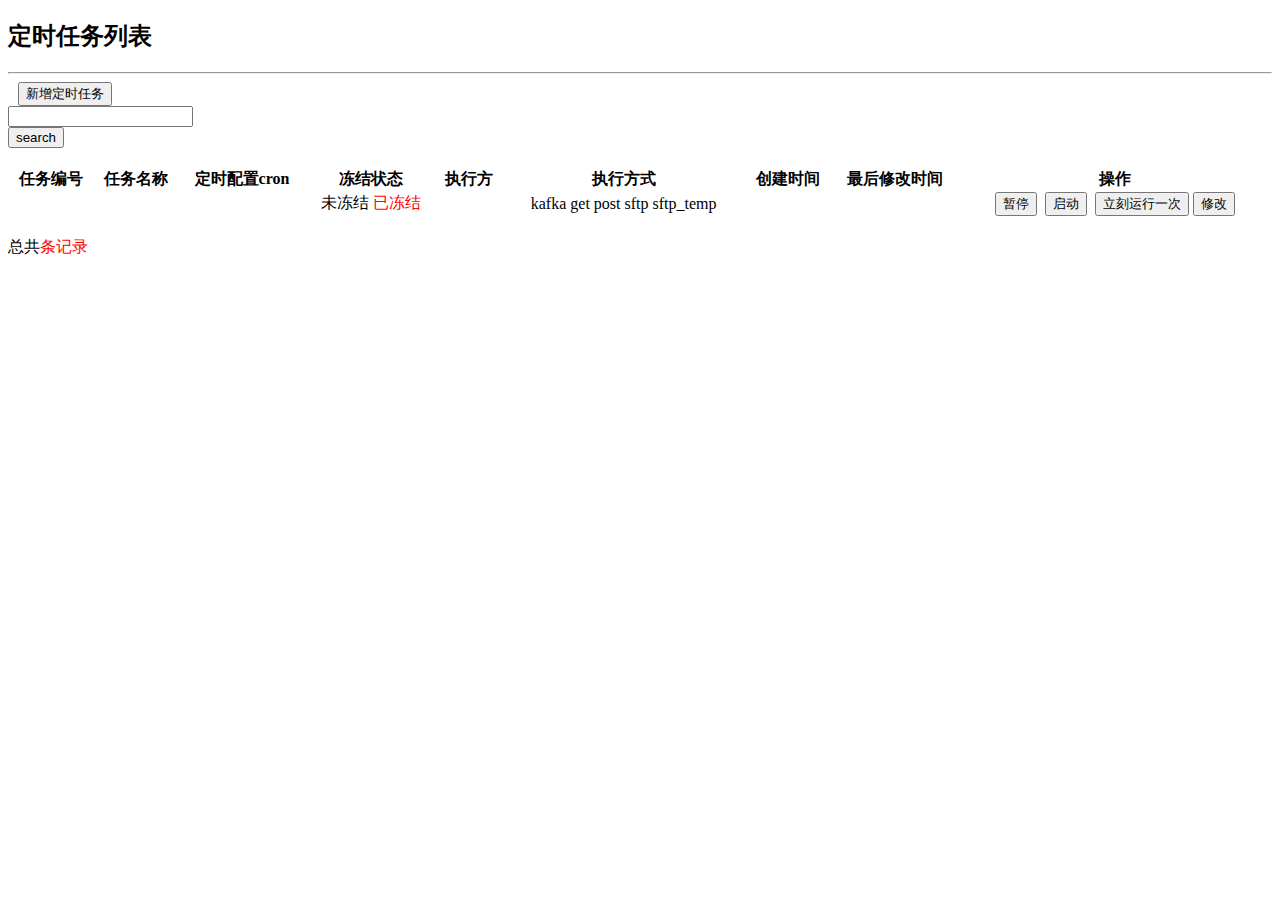
<file: quartz/src/main/resources/templates/index.html>
<!DOCTYPE html>
<html xmlns:th="http://www.thymeleaf.org">
<head>
    <meta charset="UTF-8">
    <title>定时任务后台管理页面</title>
    <!-- jquery -->
    <script type="text/javascript" th:src="#{res_url}+'/static/js/jquery.min.js'"></script>
    <link rel="stylesheet" type="text/css" th:href="#{res_url}+'/static/css/animate.min.css'"/>
    <link rel="stylesheet" type="text/css" th:href="#{res_url}+'/static/css/bootstrap.min.css'"/>
    <link rel="stylesheet" type="text/css" th:href="#{res_url}+'/static/css/font-awesome.min.css'"/>
    <link rel="stylesheet" type="text/css" th:href="#{res_url}+'/static/css/mediaelementplayer.css'"/>
    <link rel="stylesheet" type="text/css" th:href="#{res_url}+'/static/css/red.css'"/>
    <link rel="stylesheet" type="text/css" th:href="#{res_url}+'/static/css/simple-line-icons.css'"/>
    <link rel="stylesheet" type="text/css" th:href="#{res_url}+'/static/css/style.css'"/>
</head>
<body>
<div class="col-md-12 top-20 padding-0">
    <div class="col-md-12">
        <div class="panel">
            <div class="panel-body">
                <div class="col-md-12 padding-0" style="padding-bottom:20px;">
                    <h2>定时任务列表</h2>
                    <hr/>
                    <div class="col-md-6" style="padding-left:10px;">
                        <form action="import" method="post">
                            <input type="button" class="btn  btn-raised btn-success" onclick="addNewTask()"
                                   value="新增定时任务"/>
                        </form>
                    </div>
                    <div class="col-md-6">
                        <div class="col-lg-12">
                            <form action="/">
                                <div class="input-group">
                                    <input type="text" class="form-control" aria-label="..." name="taskNo"/>
                                    <div class="input-group-btn">
                                        <input type="submit" class="btn  btn-raised btn-success" value="search"/>&nbsp;&nbsp;&nbsp;
                                    </div>
                                </div>
                            </form>
                        </div>
                    </div>
                </div>
                <div class="responsive-table">
                    <table class="table table-striped table-bordered" width="100%" cellspacing="0" style="text-align:center;vertical-align:middle;">
                        <thead>
                        <tr>
                            <th style="text-align:center;vertical-align:middle;">任务编号</th>
                            <th style="text-align:center;vertical-align:middle;">任务名称</th>
                            <th style="text-align:center;vertical-align:middle;">定时配置cron</th>
                            <th style="text-align:center;vertical-align:middle;">冻结状态</th>
                            <th style="text-align:center;vertical-align:middle;">执行方</th>
                            <th style="text-align:center;vertical-align:middle;">执行方式</th>
                            <th style="text-align:center;vertical-align:middle;">创建时间</th>
                            <th style="text-align:center;vertical-align:middle;">最后修改时间</th>
                            <th style="text-align:center;vertical-align:middle;">操作</th>
                        </tr>
                        </thead>
                        <tbody>
                        <tr th:each="task:${taskList}">
                            <td>
                                <a th:href="@{'/quartz/taskrecords?taskno='+${task.taskno}}" th:text="${task.taskno}"></a>
                            </td>
                            <td th:text="${task.taskname}"/>
                            <td th:text="${task.schedulerrule}"/>
                            <td>
                                <span th:if="${task.frozenstatus eq 'UNFROZEN'}">未冻结</span>
                                <span th:if="${task.frozenstatus eq 'FROZEN'}" style="color:red;">已冻结</span>
                            </td>
                            <td th:text="${task.executorno}"/>
                            <td>
                                <span th:if="${task.sendtype eq 'kafka'}">kafka</span>
                                <span th:if="${task.sendtype eq 'get'}">get</span>
                                <span th:if="${task.sendtype eq 'post'}">post</span>
                                <span th:if="${task.sendtype eq 'sftp'}">sftp</span>
                                <span th:if="${task.sendtype eq 'sftp_temp'}">sftp_temp</span>
                            </td>
                            <td th:text="${#dates.format(task.createtime,'yyyy-MM-dd HH:mm:ss')}"/>
                            <td th:text="${#dates.format(task.lastmodifytime,'yyyy-MM-dd HH:mm:ss')}"/>
                            <td>
                                <span th:if="${task.frozenstatus eq 'UNFROZEN'}"> <input type="button"
                                                                                         class="btn btn-3d btn-danger"
                                                                                         value="暂停"
                                                                                         th:onclick="startOrStop([[${task.taskno}]])"/>&nbsp;</span>
                                <span th:if="${task.frozenstatus eq 'FROZEN'}"> <input type="button"
                                                                                       class="btn  btn-3d btn-success"
                                                                                       value="启动"
                                                                                       th:onclick="startOrStop([[${task.taskno}]])"/>&nbsp;</span>
                                <input type="button" class="btn btn-3d btn-success"
                                       th:onclick="runRightNow([[${task.taskno}]])" value="立刻运行一次"/>
                                <input type="button" class="btn btn-3d btn-success"
                                       th:onclick="editpage([[${task.id}]])" value="修改"/>
                            </td>
                        </tr>
                        </tbody>
                    </table>
                </div>
                <div class="col-md-6" style="padding-top:20px;">
                    总共<span style="color: red;" th:text="${size}"/>条记录
                </div>

                <!--
                <div class="col-md-6">
                    <ul class="pagination pull-right">
                        <li>
                            <a href="#" aria-label="Previous">
                                <span aria-hidden="true">上一页</span>
                            </a>
                        </li>
                        <li class="active">
                            <a href="#">1</a>
                        </li>
                        <li>
                            <a href="#">2</a>
                        </li>
                        <li>
                            <a href="#">3</a>
                        </li>
                        <li>
                            <a href="#">4</a>
                        </li>
                        <li>
                            <a href="#">5</a>
                        </li>
                        <li>
                            <a href="#" aria-label="Next">
                                <span aria-hidden="true">下一页</span>
                            </a>
                        </li>
                    </ul>
                </div>
                -->
            </div>
        </div>
    </div>
</div>

<script type="text/javascript" th:inline="javascript">
    function editpage(id) {
        location.href = "/quartz/edit/taskpage?id=" + id;
    }

    function addNewTask() {
        location.href = "/quartz/add/taskpage/";
    }

    function startOrStop(taskNo) {
        $.ajax({
            url: "/quartz/list/optionjob?taskNo=" + taskNo,
            type: "GET",
            dataType: "json",
            success: function (result) {
                if (result.code === 200) {
                    alert("success!");
                    location.href = "/";
                } else if (result.code === 6001) {
                    alert("任务编号为空!");
                } else if (result.code === 1003) {
                    alert("无此定时任务!");
                } else {
                    alert("system error!");
                }
            }
        });
    };

    function runRightNow(taskNo) {
        $.ajax({
            url: "/quartz/runtask/rightnow?taskno=" + taskNo,
            type: "GET",
            dataType: "json",
            success: function (result) {
                if (result.code === 200) {
                    alert("运行成功!");
                } else if (result.code === 6001) {
                    alert("任务编号不能为空!");
                } else if (result.code === 1003) {
                    alert("无此定时任务!");
                } else {
                    alert("执行失败!");
                }
            }
        });
    }
</script>
</body>
</html>
</file>
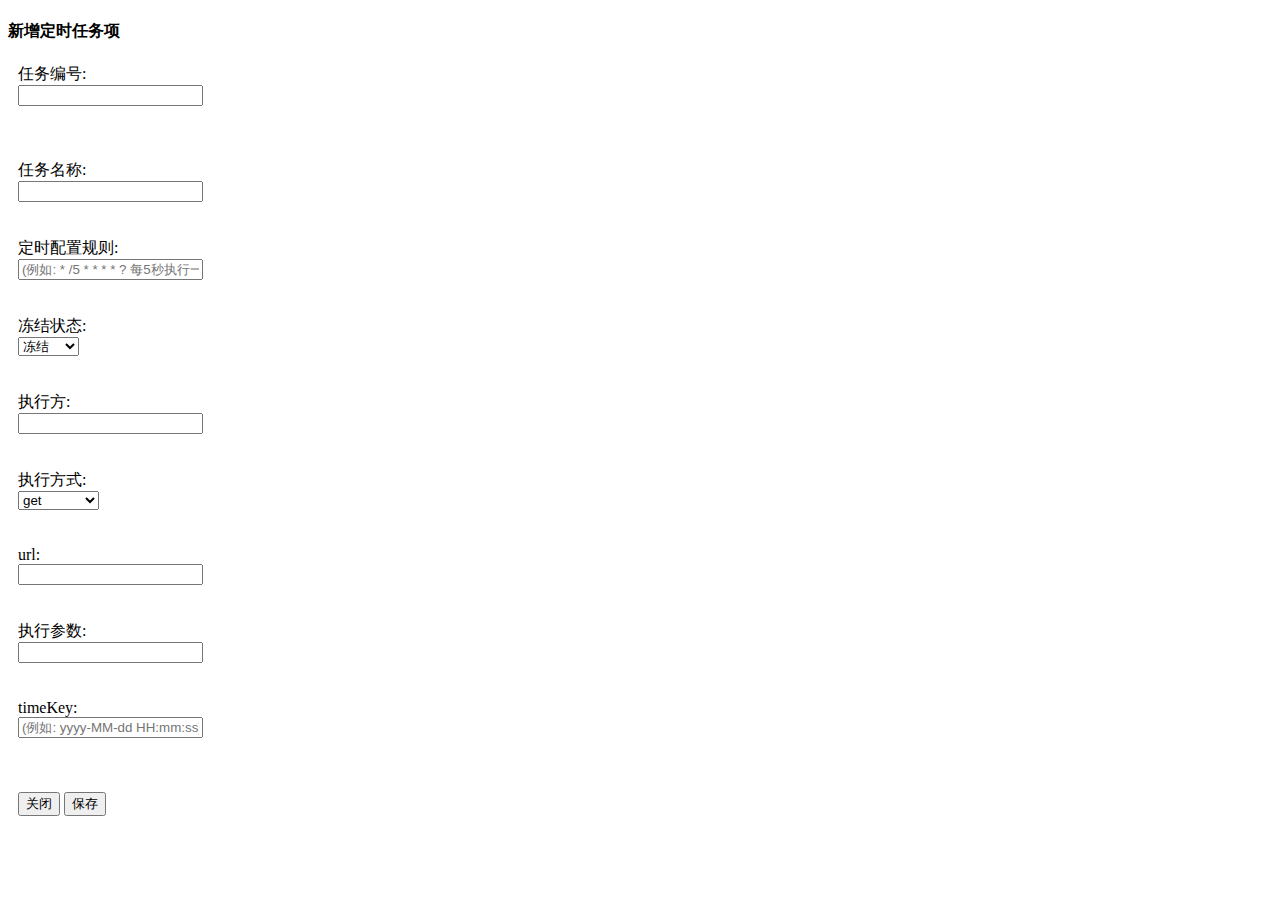
<file: quartz/src/main/resources/templates/addtask.html>
<!DOCTYPE html>
<html xmlns:th="http://www.thymeleaf.org">
<head>
    <meta charset="UTF-8">
    <title>定时任务新增页面</title>
    <!-- jquery -->
    <script type="text/javascript" th:src="#{res_url}+'/static/js/jquery.min.js'"></script>
    <link rel="stylesheet" type="text/css" th:href="#{res_url}+'/static/css/animate.min.css'"/>
    <link rel="stylesheet" type="text/css" th:href="#{res_url}+'/static/css/bootstrap.min.css'"/>
    <link rel="stylesheet" type="text/css" th:href="#{res_url}+'/static/css/font-awesome.min.css'"/>
    <link rel="stylesheet" type="text/css" th:href="#{res_url}+'/static/css/mediaelementplayer.css'"/>
    <link rel="stylesheet" type="text/css" th:href="#{res_url}+'/static/css/red.css'"/>
    <link rel="stylesheet" type="text/css" th:href="#{res_url}+'/static/css/simple-line-icons.css'"/>
    <link rel="stylesheet" type="text/css" th:href="#{res_url}+'/static/css/style.css'"/>
</head>
<body>
<div class="col-md-12 top-20 padding-0">
    <div class="col-md-12">
        <div class="panel">
            <div class="panel-body">
                <div class="panel-heading">
                    <h4>新增定时任务项</h4>
                </div>
                <div class="col-md-6" style="padding-left:10px;">
                    <form action="#" method="post">
                        <div class="form-group"><label class="col-sm-2 control-label text-right">任务编号:</label>
                            <div class="col-sm-10"><input type="text" name="taskno" id="taskno" class="form-control">
                            </div>
                        </div>
                        <br/> <br/> <br/>
                        <div class="form-group"><label class="col-sm-2 control-label text-right">任务名称:</label>
                            <div class="col-sm-10"><input type="text" name="taskname" id="taskname"
                                                          class="form-control"></div>
                        </div>
                        <br/> <br/>
                        <div class="form-group"><label class="col-sm-2 control-label text-right">定时配置规则:</label>
                            <div class="col-sm-10"><input type="text" placeholder="(例如: * /5 * * * * ? 每5秒执行一次)"
                                                          name="schedulerrule" id="schedulerrule" class="form-control">
                            </div>
                        </div>
                        <br/> <br/>
                        <div class="form-group"><label class="col-sm-2 control-label text-right">冻结状态:</label>
                            <div class="col-sm-10">
                                <select class="form-control" id="frozenstatus">
                                    <option th:value="FROZEN" selected="selected">冻结</option>
                                    <option th:value="UNFROZEN" disabled="disabled">未冻结</option>
                                </select>
                            </div>
                        </div>

                        <br/> <br/>
                        <div class="form-group"><label class="col-sm-2 control-label text-right">执行方:</label>
                            <div class="col-sm-10"><input type="text" name="executorno" id="executorno"
                                                          class="form-control"></div>
                        </div>
                        <br/> <br/>
                        <div class="form-group"><label class="col-sm-2 control-label text-right">执行方式:</label>
                            <div class="col-sm-10">
                                <select class="form-control" id="sendtype">
                                    <option th:value="get">get</option>
                                    <option th:value="post">post</option>
                                    <option th:value="kafka">kafka</option>
                                    <option th:value="sftp">sftp</option>
                                    <option th:value="sftp_temp">sftp_temp</option>
                                </select>
                            </div>
                        </div>
                        <br/> <br/>
                        <div class="form-group"><label class="col-sm-2 control-label text-right">url:</label>
                            <div class="col-sm-10"><input type="text" name="url" id="url" class="form-control"></div>
                        </div>
                        <br/> <br/>
                        <div class="form-group"><label class="col-sm-2 control-label text-right">执行参数:</label>
                            <div class="col-sm-10"><input type="text" name="executeparamter" id="executeparamter"
                                                          class="form-control"></div>
                        </div>
                        <br/><br/>
                        <div class="form-group"><label class="col-sm-2 control-label text-right">timeKey:</label>
                            <div class="col-sm-10"><input type="text" placeholder="(例如: yyyy-MM-dd HH:mm:ss)"
                                                          name="timekey" id="timekey" class="form-control"></div>
                        </div>
                        <br/>
                        <br/>
                        <br/>
                        <input type="button" class="btn btn-3d btn-danger" th:onclick="'history.go(-1);'" align="right"
                               value="关闭"/>
                        <input type="button" class="btn  btn-3d btn-success" id="savetask" align="left" value="保存"/>
                    </form>
                </div>
            </div>
        </div>
    </div>
</div>

<script type="text/javascript" th:inline="javascript">
    $(function () {
        $("#savetask").on('click', function (e) {
            var taskno = $("#taskno").val();
            var taskname = $("#taskname").val();
            var schedulerrule = $("#schedulerrule").val();
            var frozenstatus = $("#frozenstatus option:selected").val();
            var executorno = $("#executorno").val();
            var sendtype = $("#sendtype").val();
            var url = $("#url").val();
            var executeparamter = $("#executeparamter").val();
            var timekey = $("#timekey").val();
            $.ajax({
                url: "/quartz/add/task",
                dataType: "json",
                type: "POST",
                data: {
                    "taskno": taskno,
                    "taskname": taskname,
                    "schedulerrule": schedulerrule,
                    "frozenstatus": frozenstatus,
                    "executorno": executorno,
                    "sendtype": sendtype,
                    "url": url,
                    "executeparamter": executeparamter,
                    "timekey": timekey
                },
                success: function (result) {
                    if (result.code === 200) {
                        alert("添加成功!");
                        location.href = "/";
                    } else if (result.code === 1001) {
                        alert("该任务编号已经存在");
                    } else {
                        alert("system error");
                    }
                }
            })
        });
    });
</script>
</body>
</html>
</file>
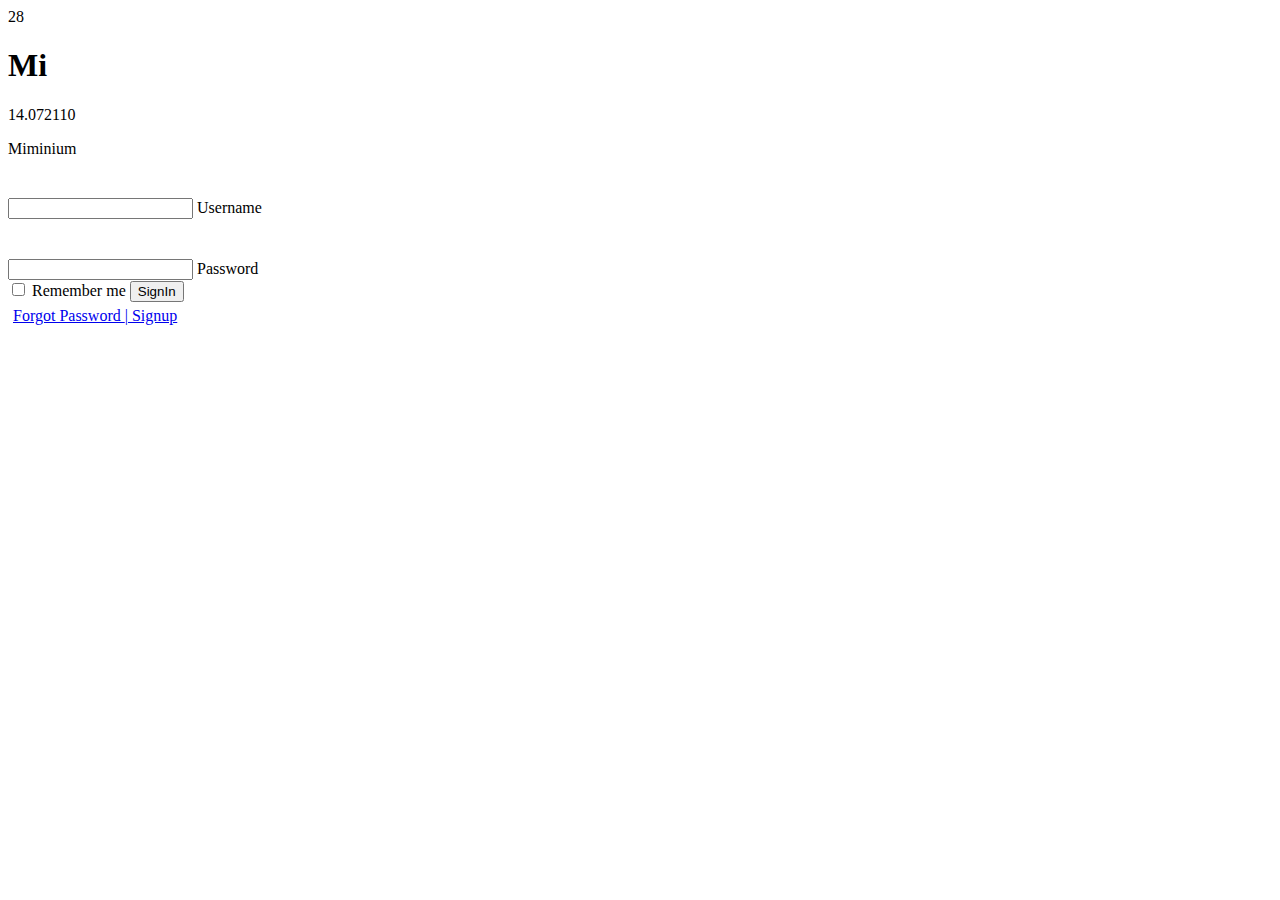
<file: quartz/src/main/resources/templates/login.html>
<!DOCTYPE html>
<html xmlns:th="http://www.thymeleaf.org">
<head>
    <meta charset="UTF-8">
    <title>电影资源后台管理</title>
    <!-- jquery -->
    <script type="text/javascript" th:src="#{res_url}+'/static/js/jquery.min.js'"></script>
    <link rel="stylesheet" type="text/css" th:href="#{res_url}+'/static/css/animate.min.css'"/>
    <link rel="stylesheet" type="text/css" th:href="#{res_url}+'/static/css/bootstrap.min.css'"/>
    <link rel="stylesheet" type="text/css" th:href="#{res_url}+'/static/css/font-awesome.min.css'"/>
    <link rel="stylesheet" type="text/css" th:href="#{res_url}+'/static/css/mediaelementplayer.css'"/>
    <link rel="stylesheet" type="text/css" th:href="#{res_url}+'/static/css/red.css'"/>
    <link rel="stylesheet" type="text/css" th:href="#{res_url}+'/static/css/simple-line-icons.css'"/>
    <link rel="stylesheet" type="text/css" th:href="#{res_url}+'/static/css/style.css'"/>
</head><body id="mimin" class="dashboard form-signin-wrapper">

<div class="container">

    <form class="form-signin" action="/index">
        <div class="panel periodic-login">
            <span class="atomic-number">28</span>
            <div class="panel-body text-center">
                <h1 class="atomic-symbol">Mi</h1>
                <p class="atomic-mass">14.072110</p>
                <p class="element-name">Miminium</p>

                <i class="icons icon-arrow-down"></i>
                <div class="form-group form-animate-text" style="margin-top:40px !important;">
                    <input type="text" class="form-text" required>
                    <span class="bar"></span>
                    <label>Username</label>
                </div>
                <div class="form-group form-animate-text" style="margin-top:40px !important;">
                    <input type="password" class="form-text" required>
                    <span class="bar"></span>
                    <label>Password</label>
                </div>
                <label class="pull-left">
                    <input type="checkbox" class="icheck pull-left" name="checkbox1"/> Remember me
                </label>
                <input type="submit" class="btn col-md-12" value="SignIn"/>
            </div>
            <div class="text-center" style="padding:5px;">
                <a href="forgotpass.html">Forgot Password </a>
                <a href="reg.html">| Signup</a>
            </div>
        </div>
    </form>

</div>

<!-- end: Content -->
<!-- start: Javascript -->
<script th:src="#{res_url}+'/static/asset/js/jquery.min.js'"></script>
<script th:src="#{res_url}+'/static/asset/js/jquery.ui.min.js'"></script>
<script th:src="#{res_url}+'/static/asset/js/bootstrap.min.js'"></script>
<script th:src="#{res_url}+'/static/asset/js/plugins/moment.min.js'"></script>
<script th:src="#{res_url}+'/static/asset/js/plugins/icheck.min.js'"></script>
<!-- custom -->
<script th:src="#{res_url}+'/static/asset/js/main.js'"></script>
<script type="text/javascript">
    $(document).ready(function(){
        $('input').iCheck({
            checkboxClass: 'icheckbox_flat-aero',
            radioClass: 'iradio_flat-aero'
        });
    });
</script>
<!-- end: Javascript -->
</body>
</html>
</file>
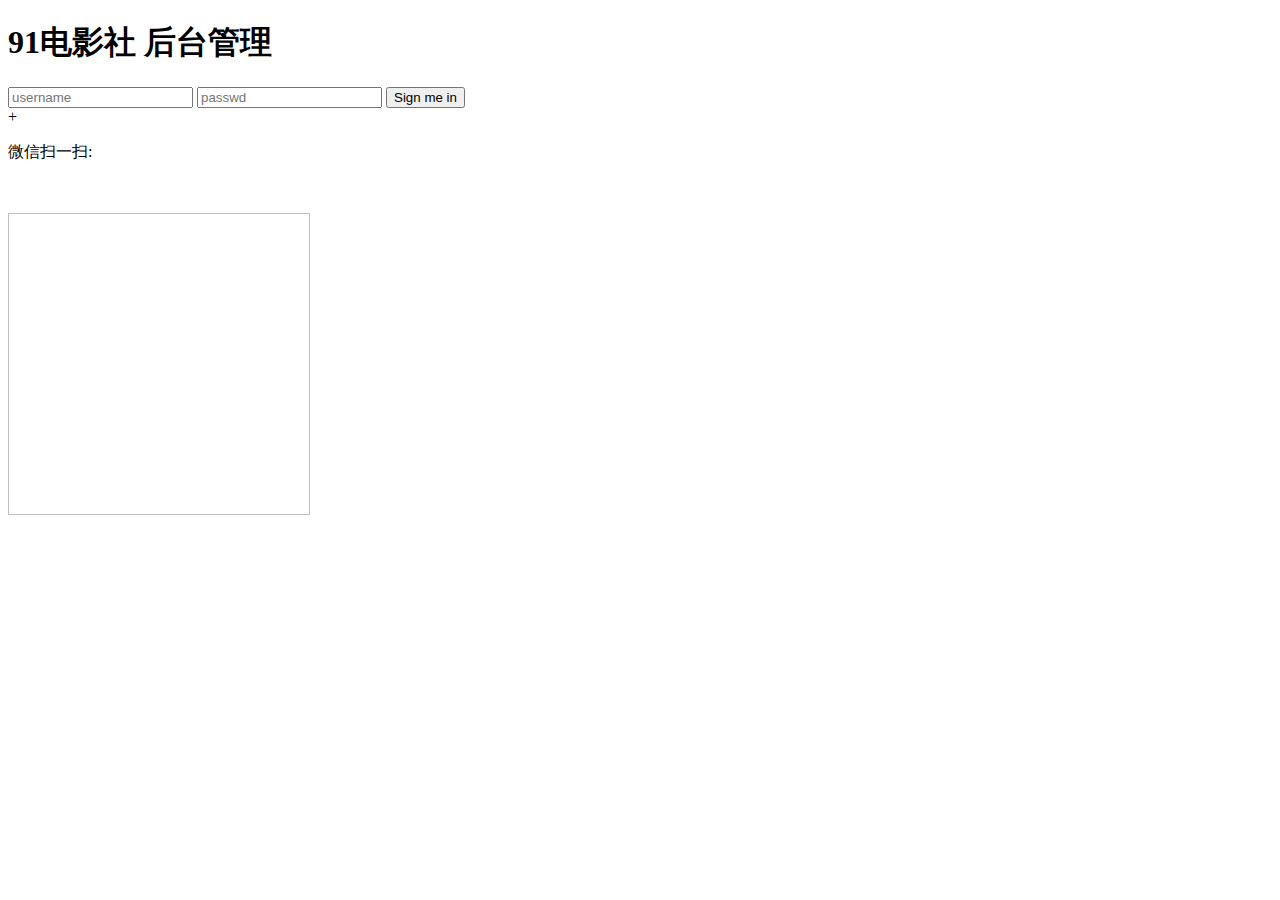
<file: quartz/src/main/resources/templates/login666.html>
<!DOCTYPE html>
<html lang="en" class="no-js" xmlns:th="http://www.thymeleaf.org">
<head>
    <meta charset="utf-8">
    <title>微信公众号: 91电影社 登录界面</title>
    <meta name="viewport" content="width=device-width, initial-scale=1.0">
    <meta name="description" content="">
    <meta name="author" content="">

    <!-- CSS -->
    <link rel="stylesheet" type="text/css" th:href="#{res_url}+'/static/css/animate.min.css'"/>

    <!--<link rel='stylesheet' href='http://fonts.googleapis.com/css?family=PT+Sans:400,700'>-->
    <link rel="stylesheet" type="text/css" th:href="#{res_url}+'/static/css/reset.css'">
    <link rel="stylesheet" type="text/css" th:href="#{res_url}+'/static/css/supersized.css'">
    <link rel="stylesheet" type="text/css" th:href="#{res_url}+'/static/css/loginstyle.css'">

    <!-- HTML5 shim, for IE6-8 support of HTML5 elements -->
    <!--[if lt IE 9]>-->
    <!-- <script src="http://html5shim.googlecode.com/svn/trunk/html5.js"></script> -->
    <![endif]-->
</head>
<body>
<div class="page-container">
    <h1>91电影社 后台管理</h1>
    <form id="loginaction">
        <input type="text" name="username" id="username" class="username" placeholder="username">
        <input type="password" name="passwd" id="passwd" class="password" placeholder="passwd">
        <button id="sign_in" >Sign me in</button>
      <!--  <button id="sign_in">Sign me in</button>-->
        <div class="error"><span>+</span></div>
    </form>
    <div class="connect">
        <p>微信扫一扫:</p><br/>
        <p>
            <img style="width:302px;height: 302px;" th:src="#{res_url}+'/static/img/backgrounds/91movieqrcode.jpg'" alt="" th:title="91电影社"/>
        </p>
    </div>
</div>
<!-- Javascript -->
<script type="text/javascript" th:src="#{res_url}+'/static/js/jquery-1.8.2.min.js'"></script>
<script type="text/javascript" th:src="#{res_url}+'/static/js/supersized.3.2.7.min.js'"></script>
<script type="text/javascript" th:src="#{res_url}+'/static/js/supersized-init.js'"></script>

<script type="text/javascript">
    $(function () {
        $("#sign_in").on('click', function (e) {
            e.preventDefault();
            console.log("===================");
            $.ajax({
                beforeSend: function () {
                    if ($("#username").val() == "" || $("#passwd").val() == "") {
                        alert("username or passwd is null");
                        return false;
                    }
                },
                url: "loginasyn?username=" + $("#username").val() + "&passwd=" + $("#passwd").val(),
                type: "GET",
                dataType: "json",
                success: function (result) {
                    if (!$.isEmptyObject(result)) {
                        if (result.code == 1000) {
                            location.href = "/index";
                        } else {
                            alert(result["msg"]);
                        }
                    } else {
                        alert("接口返回值为空");
                    }
                },
                error: function () {
                    alert("error");
                }
            })
        });
    })
</script>
</body>
</html>
</file>
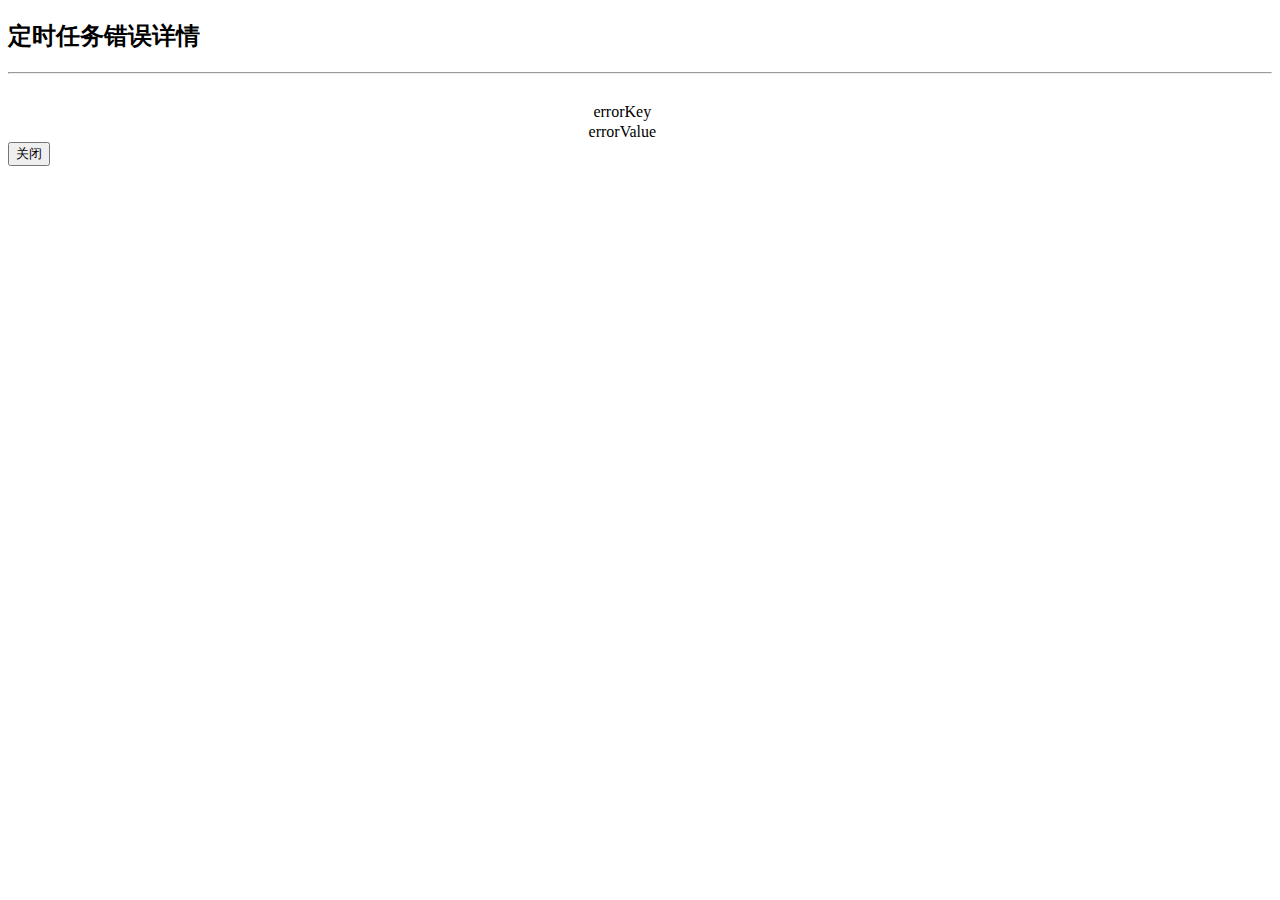
<file: quartz/src/main/resources/templates/taskerrors.html>
<!DOCTYPE html>
<html xmlns:th="http://www.thymeleaf.org">
<head>
    <meta charset="UTF-8">
    <title>定时任务错误详情页面</title>
    <!-- jquery -->
    <script type="text/javascript" th:src="#{res_url}+'/static/js/jquery.min.js'"></script>
    <link rel="stylesheet" type="text/css" th:href="#{res_url}+'/static/css/animate.min.css'"/>
    <link rel="stylesheet" type="text/css" th:href="#{res_url}+'/static/css/bootstrap.min.css'"/>
    <link rel="stylesheet" type="text/css" th:href="#{res_url}+'/static/css/font-awesome.min.css'"/>
    <link rel="stylesheet" type="text/css" th:href="#{res_url}+'/static/css/mediaelementplayer.css'"/>
    <link rel="stylesheet" type="text/css" th:href="#{res_url}+'/static/css/red.css'"/>
    <link rel="stylesheet" type="text/css" th:href="#{res_url}+'/static/css/simple-line-icons.css'"/>
    <link rel="stylesheet" type="text/css" th:href="#{res_url}+'/static/css/style.css'"/>
</head>
<body>
<div class="col-md-12 top-20 padding-0">
    <div class="col-md-12">
        <div class="panel">
            <div class="panel-body">
                <div class="col-md-12 padding-0" style="padding-bottom:20px;">
                    <h2>定时任务错误详情</h2>
                    <hr/>
                </div>
                <div class="responsive-table">
                    <table class="table table-striped table-bordered" width="100%" cellspacing="0"  style="text-align:center;vertical-align:middle;font-size: 16px;">
                        <tr>
                            <td style="text-align:center;vertical-align:middle;">errorKey</td>
                            <td style="text-align:left;vertical-align:middle;" th:text="${taskErrors.errorkey}"/>
                        </tr>
                        <tr>
                            <td style="text-align:center;vertical-align:middle;">errorValue</td>
                            <td style="color: red;text-align:left;vertical-align:middle;" th:text="${taskErrors.errorvalue}"/>
                        </tr>
                    </table>
                </div>
            </div>
        </div>
    </div>
    <input type="button" class="btn btn-3d btn-danger" th:onclick="'history.go(-1);'" align="right" value="关闭"/>
</div>

<script type="text/javascript" th:inline="javascript">
    function editpage(id) {
        location.href = "/quartz/edit/taskpage?id=" + id;
    }

    function addNewTask() {
        location.href = "/quartz/add/taskpage/";
    }

    function startOrStop(taskNo) {
        $.ajax({
            url: "/quartz/list/optionjob?taskNo=" + taskNo,
            type: "GET",
            dataType: "json",
            success: function (result) {
                if (result.code == 200) {
                    alert("success!");
                    location.href = "/";
                } else if (result.code == 6001) {
                    alert("任务编号为空!");
                } else if (result.code == 1003) {
                    alert("无此定时任务!");
                } else {
                    alert("system error!");
                }
            }
        });
    };

    function runRightNow(taskNo) {
        $.ajax({
            url: "/quartz/runtask/rightnow?taskno=" + taskNo,
            type: "GET",
            dataType: "json",
            success: function (result) {
                if (result.code == 200) {
                    alert("运行成功!");
                } else if (result.code == 6001) {
                    alert("任务编号不能为空!");
                } else if (result.code == 1003) {
                    alert("无此定时任务!");
                } else {
                    alert("执行失败!");
                }
            }
        });
    }
</script>
</body>
</html>
</file>
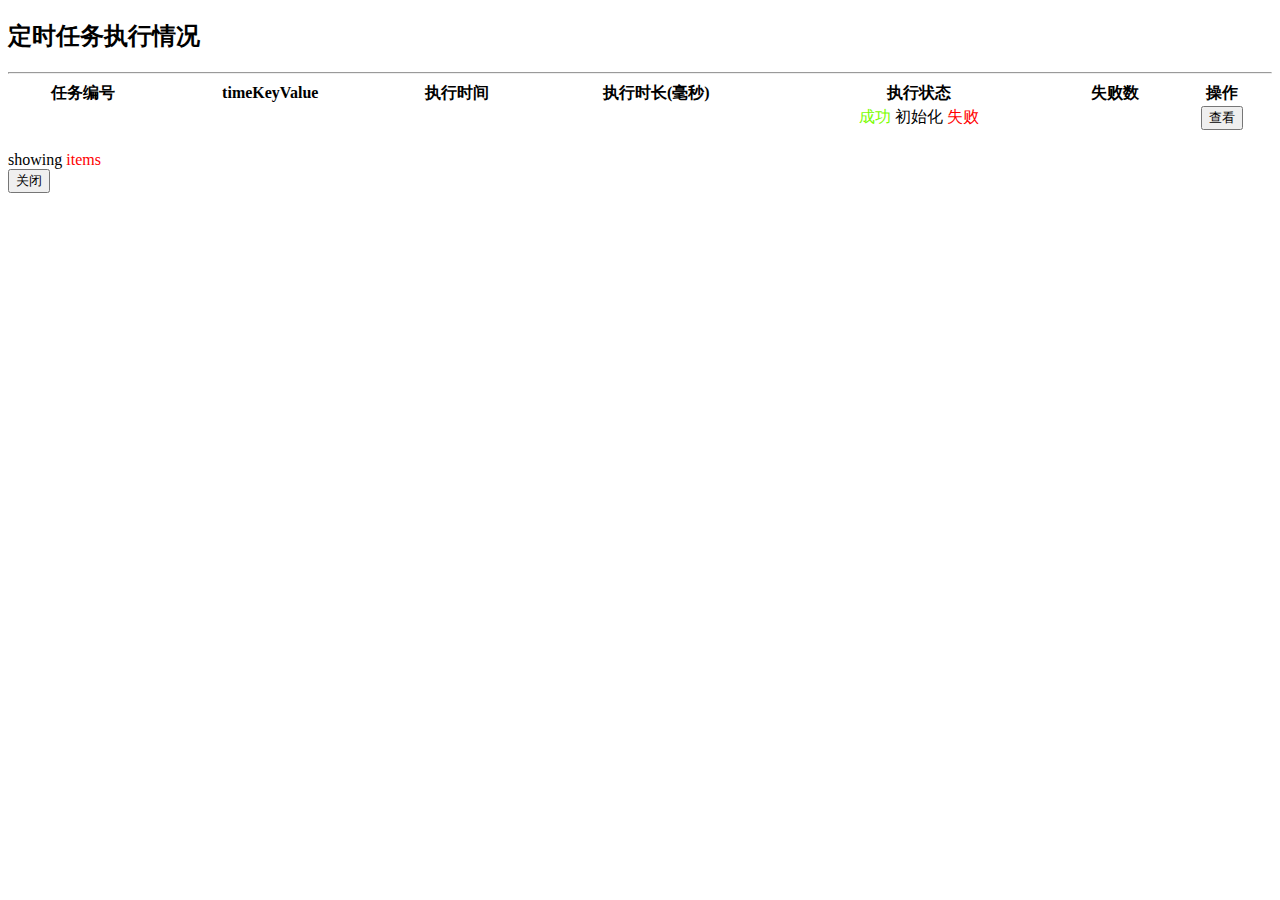
<file: quartz/src/main/resources/templates/taskrecords.html>
<!DOCTYPE html>
<html xmlns:th="http://www.thymeleaf.org">
<head>
    <meta charset="UTF-8">
    <title>定时任务执行详情页面</title>
    <!-- jquery -->
    <script type="text/javascript" th:src="#{res_url}+'/static/js/jquery.min.js'"></script>
    <link rel="stylesheet" type="text/css" th:href="#{res_url}+'/static/css/animate.min.css'"/>
    <link rel="stylesheet" type="text/css" th:href="#{res_url}+'/static/css/bootstrap.min.css'"/>
    <link rel="stylesheet" type="text/css" th:href="#{res_url}+'/static/css/font-awesome.min.css'"/>
    <link rel="stylesheet" type="text/css" th:href="#{res_url}+'/static/css/mediaelementplayer.css'"/>
    <link rel="stylesheet" type="text/css" th:href="#{res_url}+'/static/css/red.css'"/>
    <link rel="stylesheet" type="text/css" th:href="#{res_url}+'/static/css/simple-line-icons.css'"/>
    <link rel="stylesheet" type="text/css" th:href="#{res_url}+'/static/css/style.css'"/>
</head>
<body>
<div class="col-md-12 top-20 padding-0">
    <div class="col-md-12">
        <div class="panel">
            <div class="panel-body">
                <h2>定时任务执行情况</h2>
                <hr/>
                <div class="responsive-table">
                    <table class="table table-striped table-bordered" width="100%" cellspacing="0"  style="text-align:center;vertical-align:middle;">
                        <thead>
                        <tr>
                            <th style="text-align:center;vertical-align:middle;">任务编号</th>
                            <th style="text-align:center;vertical-align:middle;">timeKeyValue</th>
                            <th style="text-align:center;vertical-align:middle;">执行时间</th>
                            <th style="text-align:center;vertical-align:middle;">执行时长(毫秒)</th>
                            <th style="text-align:center;vertical-align:middle;">执行状态</th>
                            <th style="text-align:center;vertical-align:middle;">失败数</th>
                            <th style="text-align:center;vertical-align:middle;">操作</th>
                        </tr>
                        </thead>
                        <tbody>
                        <tr th:each="task:${quartzTaskRecords}">
                            <td th:text="${task.taskno}" />
                            <td th:text="${task.timekeyvalue}"/>
                            <td th:text="${#dates.format(task.executetime,'yyyy-MM-dd HH:mm:ss')}"/>
                            <td th:text="${task.time}"/>
                            <td>
                                <span th:if="${task.taskstatus eq 'SUCCESS'}" style="color:lawngreen">成功</span>
                                <span th:if="${task.taskstatus eq 'INIT'}">初始化</span>
                                <span th:if="${task.taskstatus eq 'FAIL'}" style="color:red;">失败</span>
                            </td>
                            <td th:text="${task.failcount}"/>
                            <td >
                                <span th:if="${task.taskstatus eq 'FAIL'}" >
                                     <input type="button" class="btn btn-3d btn-danger" th:onclick="detailTaskErrors([[${task.id}]])" value="查看"/>
                                </span>
                            </td>
                        </tr>
                        </tbody>
                    </table>
                </div>
                <div class="col-md-6" style="padding-top:20px;">
                    showing <span style="color: red;" th:text="${size}"/> items
                </div>
            </div>
        </div>
    </div>
    <input type="button" class="btn btn-3d btn-danger" th:onclick="'history.go(-1);'" align="right" value="关闭"/>
</div>

<script type="text/javascript" th:inline="javascript">

        function detailTaskErrors(recordId) {
            location.href="/quartz/task/errors?recordid="+recordId;
        }

</script>
</body>
</html>
</file>
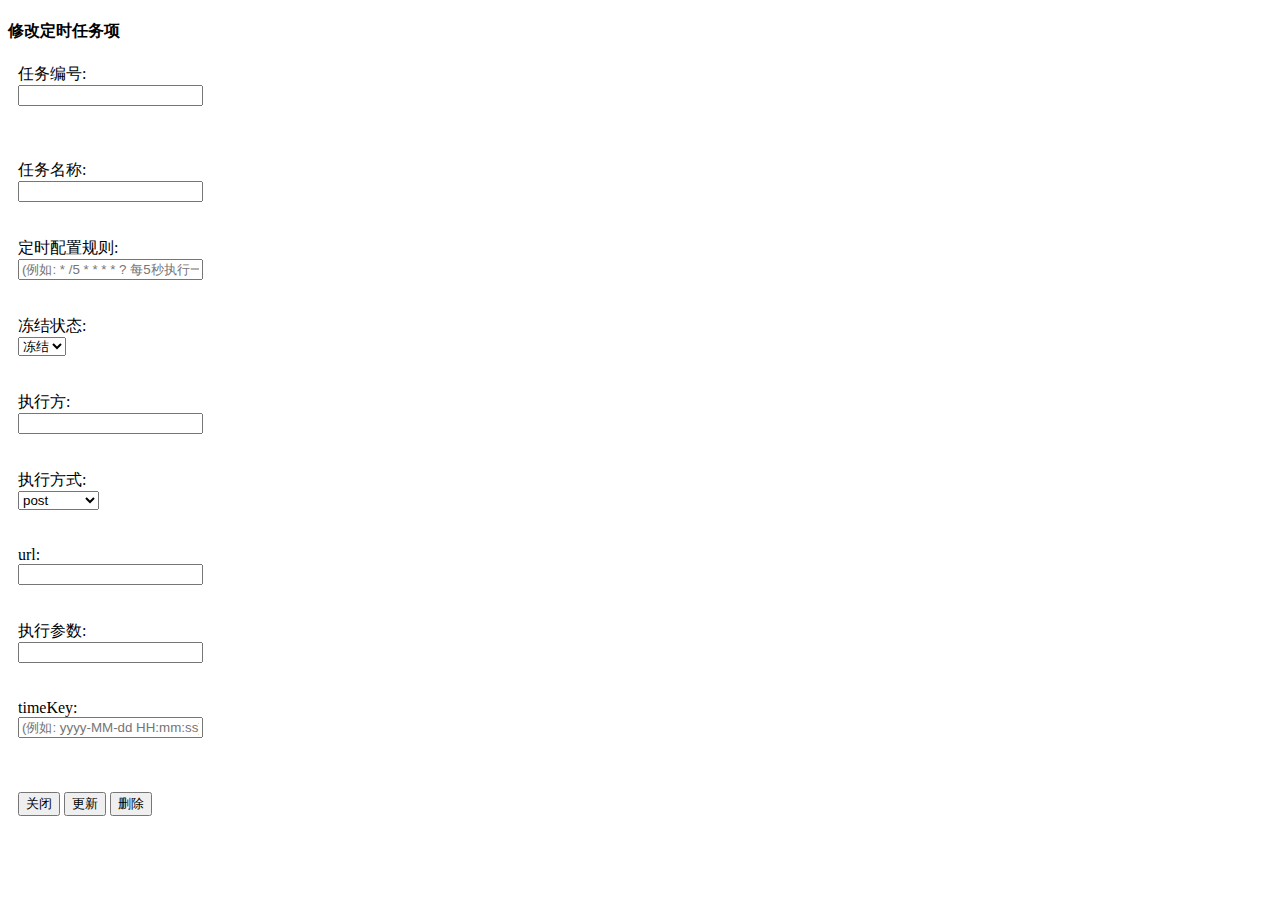
<file: quartz/src/main/resources/templates/updatetask.html>
<!DOCTYPE html>
<html xmlns:th="http://www.thymeleaf.org">
<head>
    <meta charset="UTF-8">
    <title>定时任务修改</title>
    <!-- jquery -->
    <script type="text/javascript" th:src="#{res_url}+'/static/js/jquery.min.js'"></script>
    <link rel="stylesheet" type="text/css" th:href="#{res_url}+'/static/css/animate.min.css'"/>
    <link rel="stylesheet" type="text/css" th:href="#{res_url}+'/static/css/bootstrap.min.css'"/>
    <link rel="stylesheet" type="text/css" th:href="#{res_url}+'/static/css/font-awesome.min.css'"/>
    <link rel="stylesheet" type="text/css" th:href="#{res_url}+'/static/css/mediaelementplayer.css'"/>
    <link rel="stylesheet" type="text/css" th:href="#{res_url}+'/static/css/red.css'"/>
    <link rel="stylesheet" type="text/css" th:href="#{res_url}+'/static/css/simple-line-icons.css'"/>
    <link rel="stylesheet" type="text/css" th:href="#{res_url}+'/static/css/style.css'"/>
</head>
<body>
<div class="col-md-12 top-20 padding-0">
    <div class="col-md-12">
        <div class="panel">
            <div class="panel-body">
                <div class="panel-heading">
                    <h4>修改定时任务项</h4>
                </div>
                <div class="col-md-6" style="padding-left:10px;">
                    <form action="/quartz/edit/task" method="post">
                        <input type="hidden" th:value="${taskInformation.id}" name="id" id="id"/>
                        <input type="hidden" th:value="${taskInformation.version}" name="version" id="version"/>
                        <input type="hidden" th:value="${taskInformation.createtime}" name="createtime"
                               id="createtime"/>
                        <input type="hidden" th:value="${taskInformation.lastmodifytime}" name="lastmodifytime"
                               id="lastmodifytime"/>
                        <input type="hidden" th:value="${taskInformation.frozentime}" name="frozentime"
                               id="frozentime"/>
                        <input type="hidden" th:value="${taskInformation.unfrozentime}" name="unfrozentime"
                               id="unfrozentime"/>
                        <div class="form-group"><label class="col-sm-2 control-label text-right">任务编号:</label>
                            <div class="col-sm-10"><input type="text" th:value="${taskInformation.taskno}" name="taskno"
                                                          id="taskno" class="form-control">
                            </div>
                        </div>
                        <br/> <br/> <br/>
                        <div class="form-group"><label class="col-sm-2 control-label text-right">任务名称:</label>
                            <div class="col-sm-10"><input type="text" th:value="${taskInformation.taskname}"
                                                          name="taskname" id="taskname"
                                                          class="form-control"></div>
                        </div>
                        <br/> <br/>
                        <div class="form-group"><label class="col-sm-2 control-label text-right">定时配置规则:</label>
                            <div class="col-sm-10"><input type="text" placeholder="(例如: * /5 * * * * ? 每5秒执行一次)"
                                                          name="schedulerrule"
                                                          th:value="${taskInformation.schedulerrule}" id="schedulerrule"
                                                          class="form-control">
                            </div>
                        </div>
                        <br/> <br/>
                        <div class="form-group"><label class="col-sm-2 control-label text-right">冻结状态:</label>
                            <div class="col-sm-10">
                                <select class="form-control" id="frozenstatus">
                                    <option th:value="FROZEN" th:selected="${taskInformation.frozenstatus == 'FROZEN'}">
                                        冻结
                                    </option>
                                    <option th:value="UNFROZEN"
                                            th:selected="${taskInformation.frozenstatus == 'UNFROZEN'}">解冻
                                    </option>
                                </select>
                            </div>
                        </div>

                        <br/> <br/>
                        <div class="form-group"><label class="col-sm-2 control-label text-right">执行方:</label>
                            <div class="col-sm-10"><input type="text" th:value="${taskInformation.executorno}"
                                                          name="executorno" id="executorno"
                                                          class="form-control"></div>
                        </div>
                        <br/> <br/>
                        <div class="form-group"><label class="col-sm-2 control-label text-right">执行方式:</label>
                            <div class="col-sm-10">
                                <select class="form-control" id="sendtype">
                                    <option th:value="post" th:selected="${taskInformation.sendtype == 'post'}">post
                                    </option>
                                    <option th:value="get" th:selected="${taskInformation.sendtype == 'get'}">get
                                    </option>
                                    <option th:value="kafka" th:selected="${taskInformation.sendtype == 'kafka'}">
                                        kafka
                                    </option>
                                    <option th:value="sftp" th:selected="${taskInformation.sendtype == 'sftp'}">
                                        sftp
                                    </option>
                                    <option th:value="sftp_temp" th:selected="${taskInformation.sendtype == 'sftp_temp'}">
                                        sftp_temp
                                    </option>
                                </select>
                            </div>
                        </div>
                        <br/> <br/>
                        <div class="form-group"><label class="col-sm-2 control-label text-right">url:</label>
                            <div class="col-sm-10"><input type="text" name="url" th:value="${taskInformation.url}"
                                                          id="url" class="form-control"></div>
                        </div>
                        <br/> <br/>
                        <div class="form-group"><label class="col-sm-2 control-label text-right">执行参数:</label>
                            <div class="col-sm-10"><input type="text" name="executeparamter"
                                                          th:value="${taskInformation.executeparamter}"
                                                          id="executeparamter"
                                                          class="form-control"></div>
                        </div>
                        <br/><br/>
                        <div class="form-group"><label class="col-sm-2 control-label text-right">timeKey:</label>
                            <div class="col-sm-10"><input type="text" placeholder="(例如: yyyy-MM-dd HH:mm:ss)"
                                                          name="timekey" th:value="${taskInformation.timekey}"
                                                          id="timekey" class="form-control"></div>
                        </div>
                        <br/>
                        <br/>
                        <br/>
                        <input type="button" class="btn btn-3d btn-danger" th:onclick="'history.go(-1);'" align="right" value="关闭"/>
                        <input type="button" class="btn  btn-3d btn-success" id="updatetask" align="left" value="更新"/>
                        <input type="button" class="btn  btn-3d btn-success" id="deletetask" align="left" value="删除"/>
                    </form>
                    <!--</div>-->
                </div>
            </div>
        </div>
    </div>
</div>

<script type="text/javascript" th:inline="javascript">

    $(function () {
        $("#updatetask").on('click', function (e) {
            var taskno = $("#taskno").val();
            var taskname = $("#taskname").val();
            var schedulerrule = $("#schedulerrule").val();
            var frozenstatus = $("#frozenstatus").val();
            var executorno = $("#executorno").val();
            var sendtype = $("#sendtype").val();
            var url = $("#url").val();
            var executeparamter = $("#executeparamter").val();
            var timekey = $("#timekey").val();
            var id = $("#id").val();
            var version = $("#version").val();
            var createtime = $("#createtime").val();
            var lastmodifytime = $("#lastmodifytime").val();
            var frozentime = $("#frozentime").val();
            var unfrozentime = $("#unfrozentime").val();
            $.ajax({
                url: "/quartz/edit/task",
                dataType: "json",
                type: "POST",
                data: {
                    "taskno": taskno,
                    "taskname": taskname,
                    "schedulerrule": schedulerrule,
                    "frozenstatus": frozenstatus,
                    "executorno": executorno,
                    "sendtype": sendtype,
                    "url": url,
                    "executeparamter": executeparamter,
                    "timekey": timekey,
                    "id": id,
                    "version": version,
                    "createtime": createtime,
                    "lastmodifytime": lastmodifytime,
                    "frozentime": frozentime,
                    "unfrozentime": unfrozentime
                },
                success: function (result) {
                    if (result.code === 200) {
                        alert("更新成功!");
                        location.href = "/";
                    } else if (result.code === 1002) {
                        alert("更新失败!");
                    }
                    else {
                        alert("system error");
                    }
                }
            })
        });

        $("#deletetask").on('click', function (e) {
            var taskno = $("#taskno").val();
            var taskname = $("#taskname").val();
            var schedulerrule = $("#schedulerrule").val();
            var frozenstatus = $("#frozenstatus").val();
            var executorno = $("#executorno").val();
            var sendtype = $("#sendtype").val();
            var url = $("#url").val();
            var executeparamter = $("#executeparamter").val();
            var timekey = $("#timekey").val();
            var id = $("#id").val();
            var version = $("#version").val();
            var createtime = $("#createtime").val();
            var lastmodifytime = $("#lastmodifytime").val();
            var frozentime = $("#frozentime").val();
            var unfrozentime = $("#unfrozentime").val();
            $.ajax({
                url: "/quartz/del/task",
                dataType: "json",
                type: "POST",
                data: {
                    "taskno": taskno,
                    "taskname": taskname,
                    "schedulerrule": schedulerrule,
                    "frozenstatus": frozenstatus,
                    "executorno": executorno,
                    "sendtype": sendtype,
                    "url": url,
                    "executeparamter": executeparamter,
                    "timekey": timekey,
                    "id": id,
                    "version": version,
                    "createtime": createtime,
                    "lastmodifytime": lastmodifytime,
                    "frozentime": frozentime,
                    "unfrozentime": unfrozentime
                },
                success: function (result) {
                    if (result.code === 200) {
                        alert("删除成功!");
                        location.href = "/";
                    } else if (result.code === 1002) {
                        alert("删除失败!");
                    }
                    else {
                        alert("system error");
                    }
                }
            })
        });
    });
</script>
</body>
</html>
</file>
